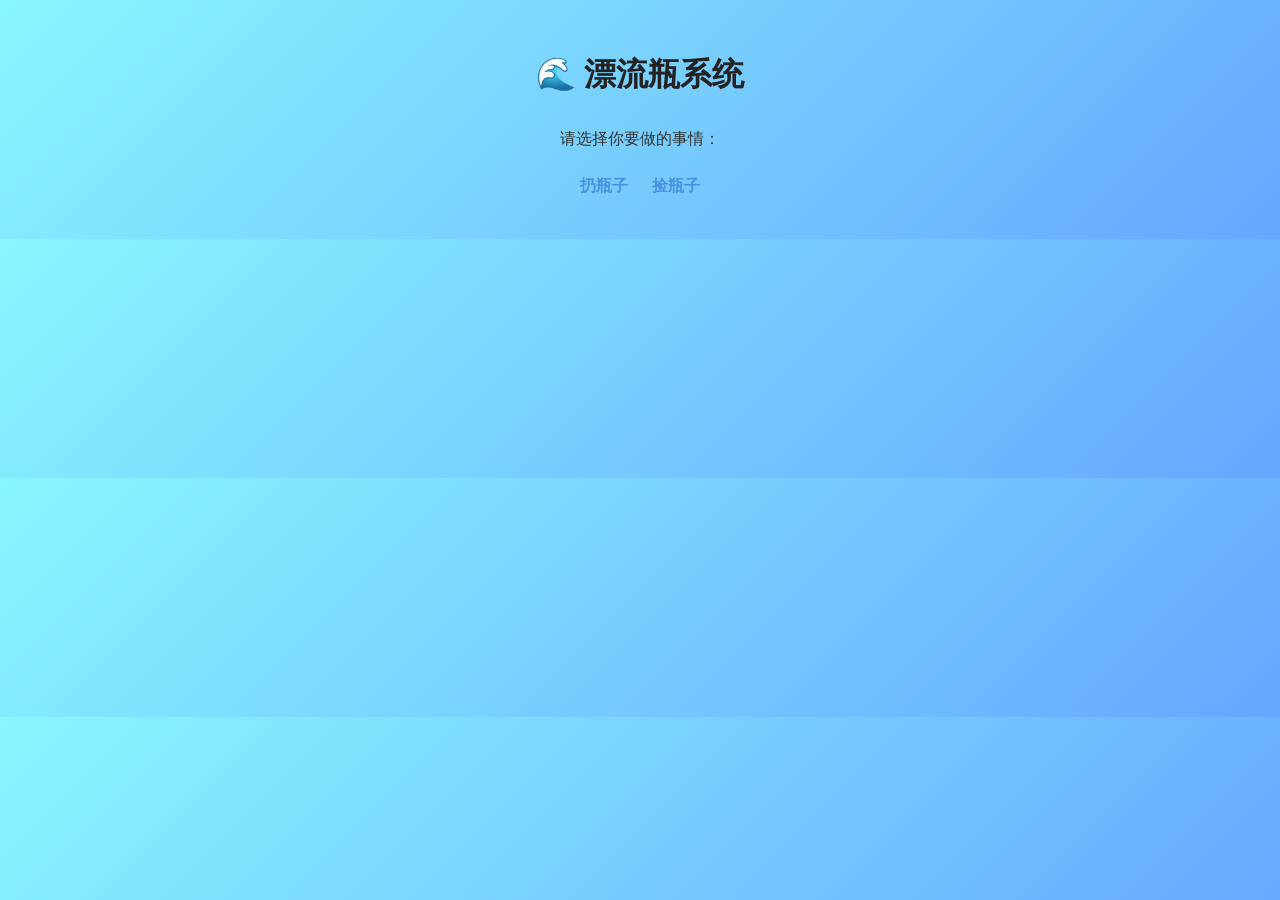
<file: public/index.html>
<!DOCTYPE html>
<html>
<head>
  <meta charset="UTF-8">
  <title>漂流瓶入口</title>
  <link rel="stylesheet" href="style.css">
</head>
<body>
  <h1>🌊 漂流瓶系统</h1>
  <p>请选择你要做的事情：</p>
  <a href="throw.html">扔瓶子</a>
  <a href="pick.html">捡瓶子</a>
  
</body>
</html>
</file>
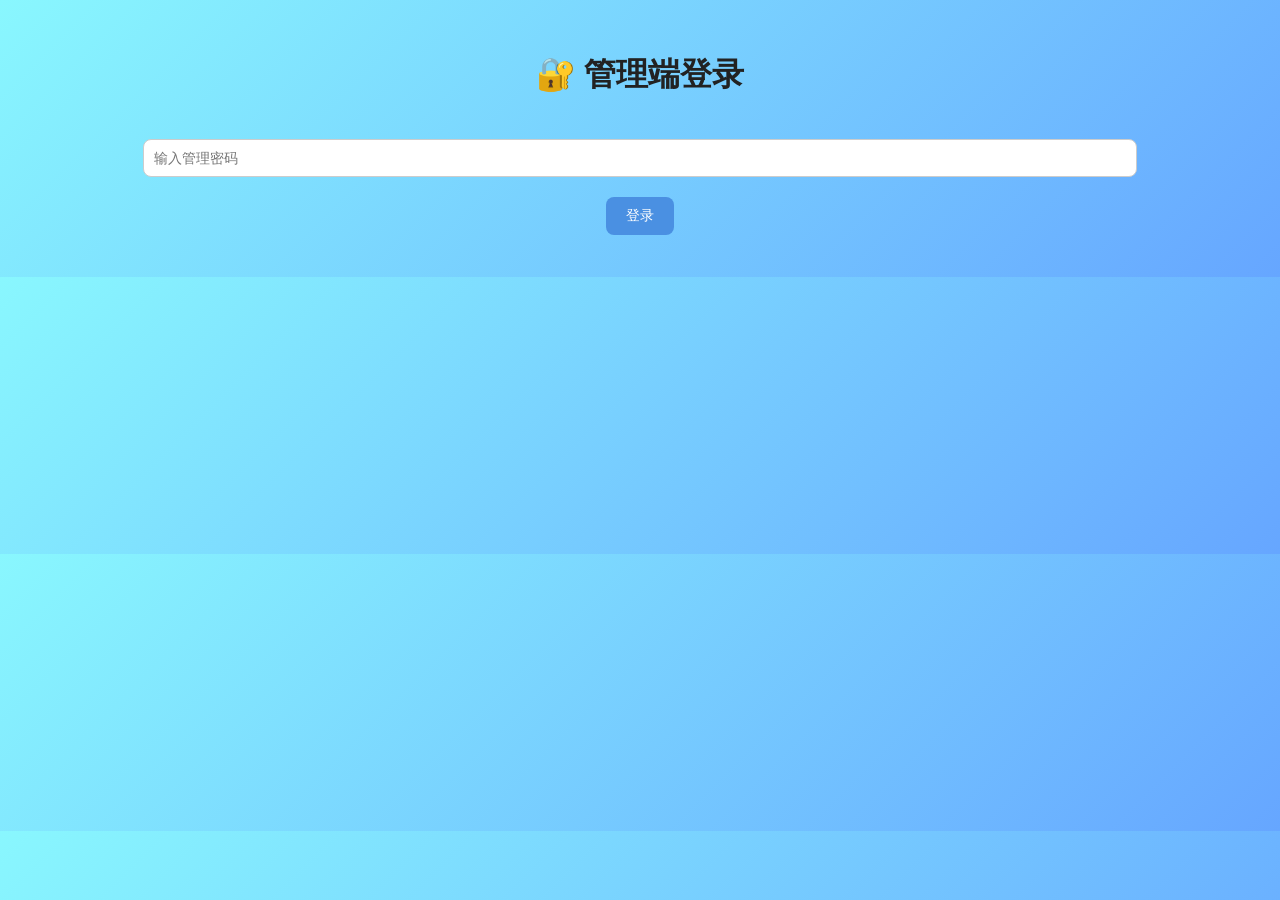
<file: public/admin.html>
<!DOCTYPE html>
<html>
<head>
  <meta charset="UTF-8">
  <title>漂流瓶管理端</title>
  <link rel="stylesheet" href="style.css">
</head>
<body>
  <h1>🔐 管理端登录</h1>
  <form id="loginForm">
    <input type="password" id="password" placeholder="输入管理密码">
    <br>
    <button type="submit">登录</button>
  </form>

  <div id="adminPanel" style="display:none;">
    <h2>📋 瓶子列表</h2>
    <button id="listBtn">刷新列表</button>
    <div id="list"></div>
  </div>

  <script>
    let token = null;

    document.getElementById('loginForm').onsubmit = async (e) => {
      e.preventDefault();
      const password = document.getElementById('password').value;
      const res = await fetch('/api/admin/login', {
        method: 'POST',
        body: JSON.stringify({ password })
      });
      if (res.status === 200) {
        token = await res.text();
        document.getElementById('loginForm').style.display = 'none';
        document.getElementById('adminPanel').style.display = 'block';
      } else {
        alert("登录失败");
      }
    };

    document.getElementById('listBtn').onclick = async () => {
      const res = await fetch('/api/admin/list', {
        headers: { Authorization: `Bearer ${token}` }
      });
      const bottles = await res.json();
      const container = document.getElementById('list');
      container.innerHTML = '';
      bottles.forEach(b => {
        const div = document.createElement('div');
        div.innerHTML = `<p><strong>ID:</strong> ${b.id}<br><strong>内容:</strong> ${b.content}<br><strong>时间:</strong> ${b.created_at}</p>
                         <button onclick="deleteBottle('${b.id}')">删除</button>`;
        container.appendChild(div);
      });
    };

    async function deleteBottle(id) {
      await fetch('/api/admin/delete?id=' + id, {
        method: 'POST',
        headers: { Authorization: `Bearer ${token}` }
      });
      document.getElementById('listBtn').click();
    }
  </script>
</body>
</html>
</file>
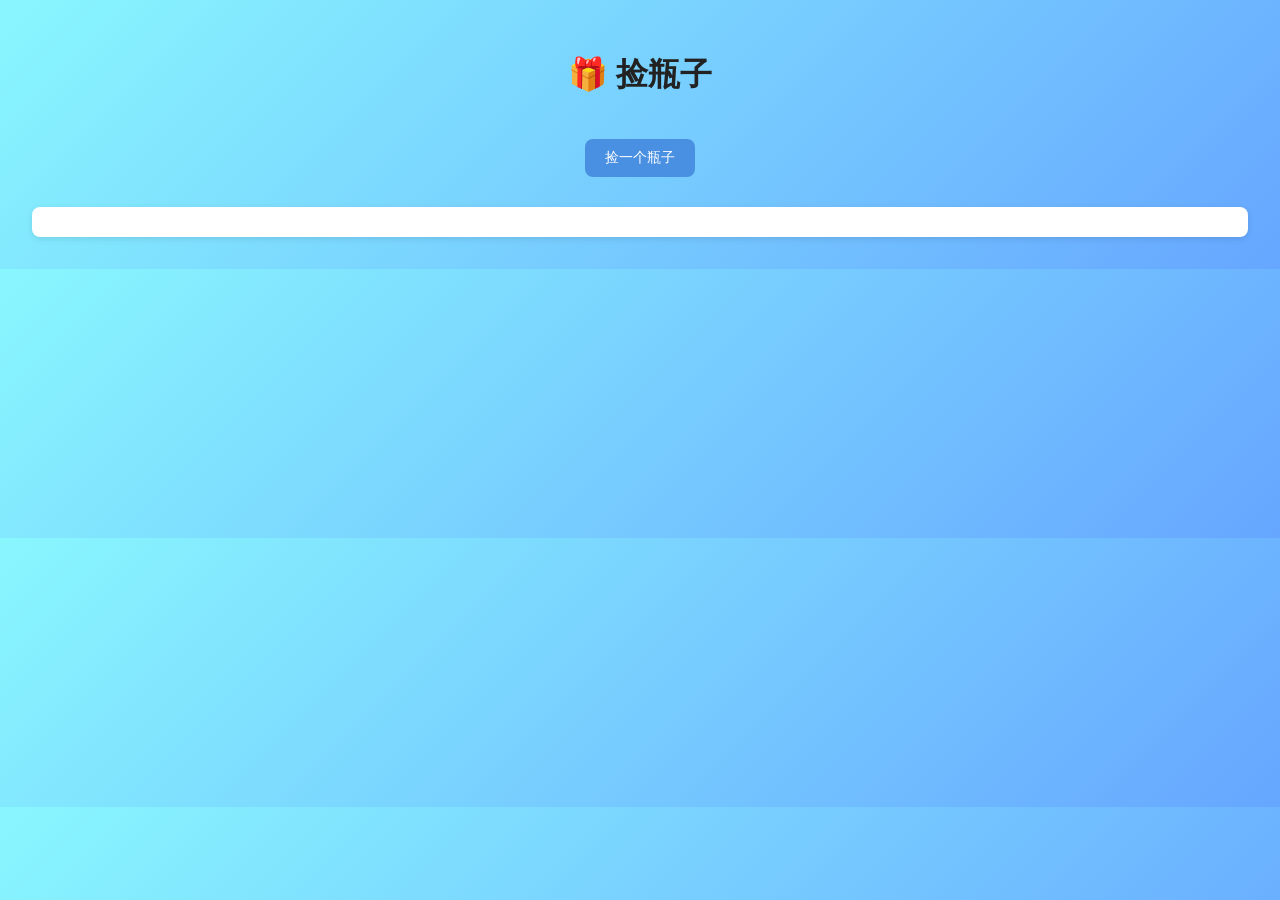
<file: public/pick.html>
<!DOCTYPE html>
<html>
<head>
  <meta charset="UTF-8">
  <title>捡瓶子</title>
  <link rel="stylesheet" href="style.css">
</head>
<body>
  <h1>🎁 捡瓶子</h1>
<button id="pickBtn">捡一个瓶子</button>
<div id="result"></div>

<script>
document.getElementById('pickBtn').onclick = async () => {
  const res = await fetch('/api/pick');
  const data = await res.json();
  let html = `<p>${data.content}</p><p><small>${data.created_at}</small></p>`;
  if (data.image_base64) {
    html += `<img src="data:image/png;base64,${data.image_base64}" style="max-width:200px;">`;
  }
  document.getElementById('result').innerHTML = html;
};
</script>
</body>
</html>
</file>
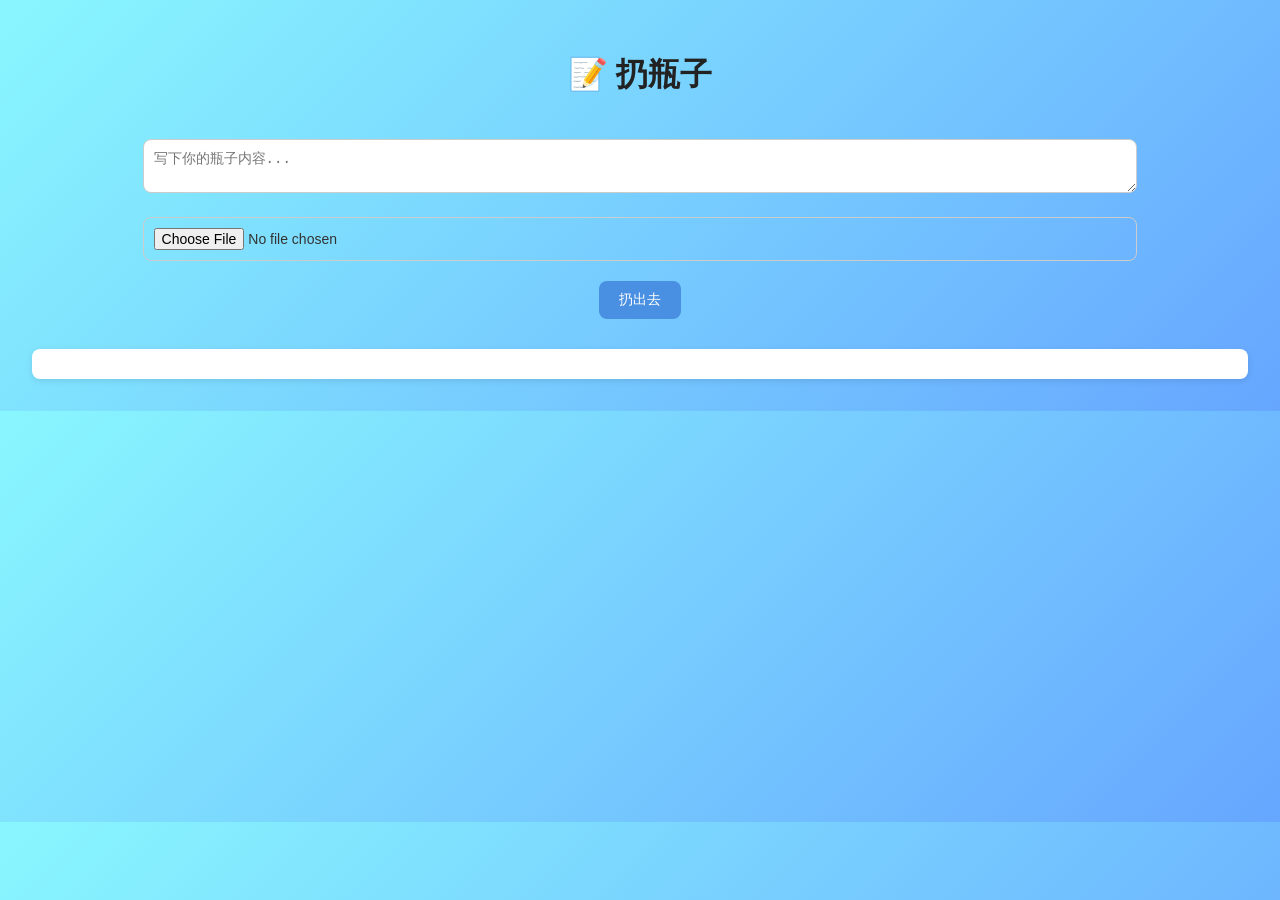
<file: public/throw.html>
<!DOCTYPE html>
<html>
<head>
  <meta charset="UTF-8">
  <title>扔瓶子</title>
  <link rel="stylesheet" href="style.css">
</head>
<body>
 <h1>📝 扔瓶子</h1>
<form id="throwForm" enctype="multipart/form-data">
  <textarea id="content" placeholder="写下你的瓶子内容..."></textarea><br>
  <input type="file" id="image" accept="image/*"><br>
  <button type="submit">扔出去</button>
</form>
<div id="result"></div>

<script>
document.getElementById('throwForm').onsubmit = async (e) => {
  e.preventDefault();
  const formData = new FormData();
  formData.append("content", document.getElementById('content').value);
  const file = document.getElementById('image').files[0];
  if (file) formData.append("image", file);

  const res = await fetch('/api/throw', { method: 'POST', body: formData });
  document.getElementById('result').innerText = await res.text();
};
</script>
</body>
</html>
</file>
<file: public/style.css>
body {
  font-family: "Segoe UI", Arial, sans-serif;
  background: linear-gradient(135deg, #89f7fe, #66a6ff);
  color: #333;
  margin: 0;
  padding: 2em;
  text-align: center;
}

h1 {
  color: #222;
  margin-bottom: 1em;
}

textarea, input {
  width: 80%;
  padding: 10px;
  margin: 10px 0;
  border-radius: 8px;
  border: 1px solid #ccc;
  font-size: 14px;
}

button {
  background: #4a90e2;
  color: white;
  border: none;
  padding: 10px 20px;
  margin: 10px;
  border-radius: 8px;
  cursor: pointer;
  font-size: 14px;
}

button:hover {
  background: #357ab8;
}

a {
  display: inline-block;
  margin: 10px;
  text-decoration: none;
  color: #4a90e2;
  font-weight: bold;
}

a:hover {
  color: #357ab8;
}

#result, #list {
  margin-top: 20px;
  padding: 15px;
  background: #fff;
  border-radius: 8px;
  box-shadow: 0 2px 6px rgba(0,0,0,0.1);
}
</file>
